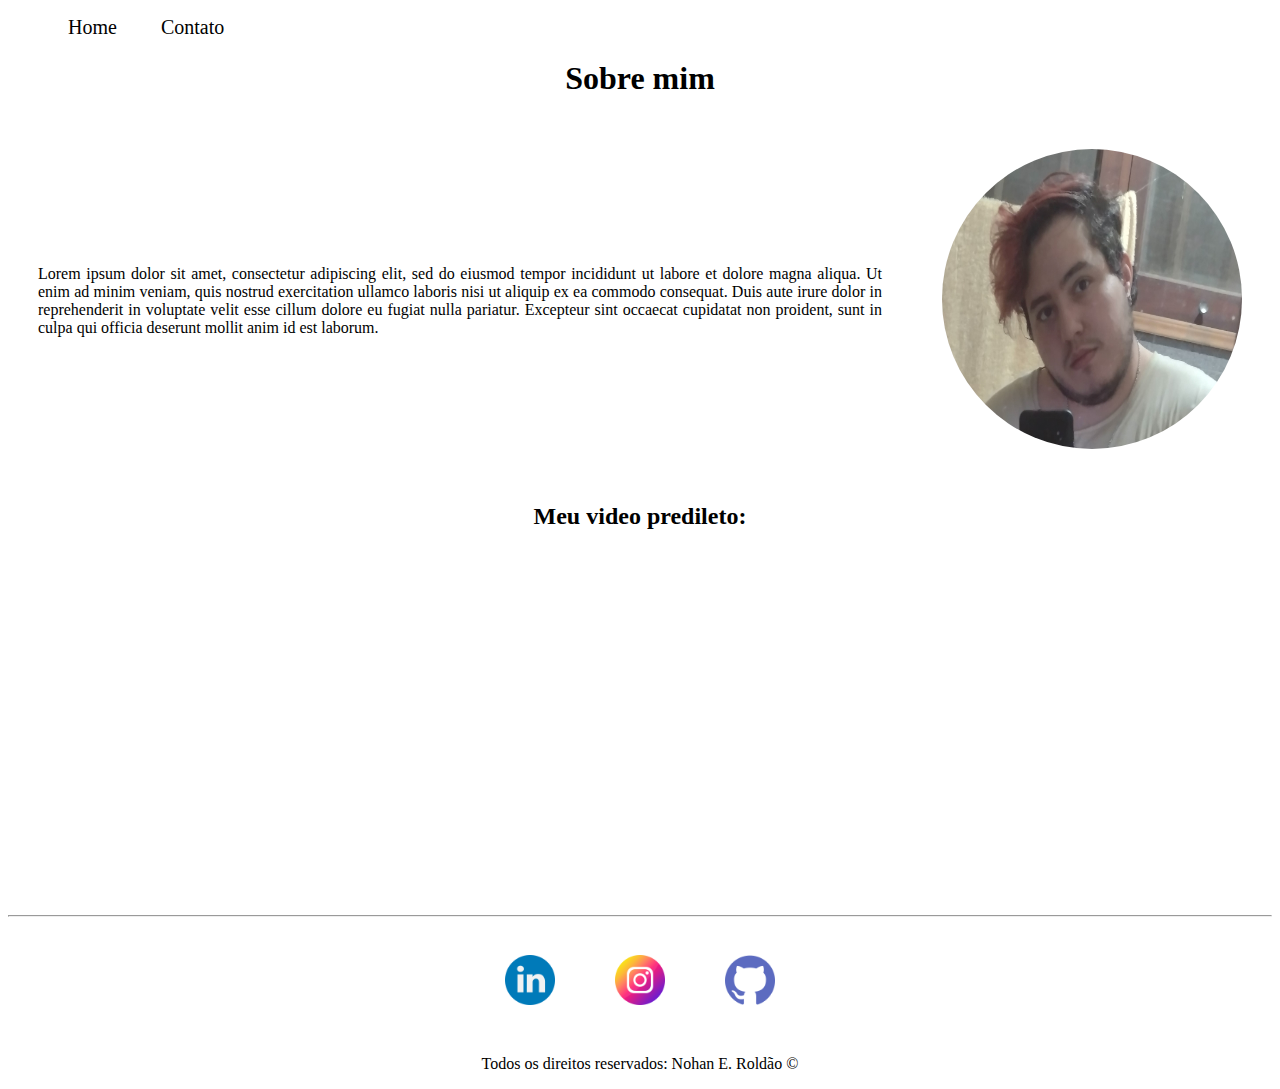
<file: index.html>
<!DOCTYPE html>
<html lang="pt-br">
<head>
    <meta charset="UTF-8">
    <meta name="viewport" content="width=device-width, initial-scale=1.0">
    <title>Meu Perfil</title>
    <link rel="stylesheet" href="assets/css/style.css">
</head>
<body>

    <!-- <ul> é uma lista desordenada, sem caracterie na frente (ol é uma lista ordenada ao qual aparece 1 - item da lista)-->
    <ul id="menu">
        <!-- <li> é o item de dentro da minha lista -->
        <!-- <a> é uma referencia de uma outra página, criando algo clicavel -->
        <li><a href="index.html">Home</a></li>
        <li><a href="contato.html">Contato</a></li>
    </ul>

    <!--A teg <h1> é usada para titulo e subtitulos, indo de h1 até h6 -->
    <h1 class="center">Sobre mim</h1>

    <div class="container">
        <!-- A teg <p> é para paragráfos -->
        <div class="p-30 justify"><p>Lorem ipsum dolor sit amet, consectetur adipiscing elit, sed do eiusmod tempor incididunt ut labore et dolore magna aliqua. Ut enim ad minim veniam, quis nostrud exercitation ullamco laboris nisi ut aliquip ex ea commodo consequat. Duis aute irure dolor in reprehenderit in voluptate velit esse cillum dolore eu fugiat nulla pariatur. Excepteur sint occaecat cupidatat non proident, sunt in culpa qui officia deserunt mollit anim id est laborum.</p></div>
        <!-- A tag <img> entra com uma imagem na minha página-->
        <div><img class="br-50 wh p-30" src="assets/img/foto_minha.jpg" alt="Foto do criador deste conteúdo."></div>
    </div>

    <h2 class="center">Meu video predileto:</h2>

    <!-- <iframe> entra com um video da internet na minha página -->
    <div class="container mb-50"><iframe width="560" height="315" src="https://www.youtube.com/embed/ev5YLg7AJqY" title="YouTube video player" frameborder="0" allow="accelerometer; autoplay; clipboard-write; encrypted-media; gyroscope; picture-in-picture; web-share" allowfullscreen></iframe></div>

    <hr>

    <footer>
        <div class="container">
            <a href="https://www.linkedin.com/in/nohan-esteves-roldao/" target="_blank"><img class="tm p-30" src="assets/img/linkedin.png" alt="Logo do linkedin"></a>
            <a href="https://www.instagram.com/n_roldao/" target="_blank"><img class="tm p-30" src="assets/img/instagram.png" alt="Logo do isntagram"></a>
            <a href="https://github.com/RoldaoN" target="_blank"><img class="tm p-30" src="assets/img/github.png" alt="Logo do github"></a>
        </div>
        <p class="center">Todos os direitos reservados: Nohan E. Roldão &copy;</p>
    </footer>
</body>
</html>
</file>
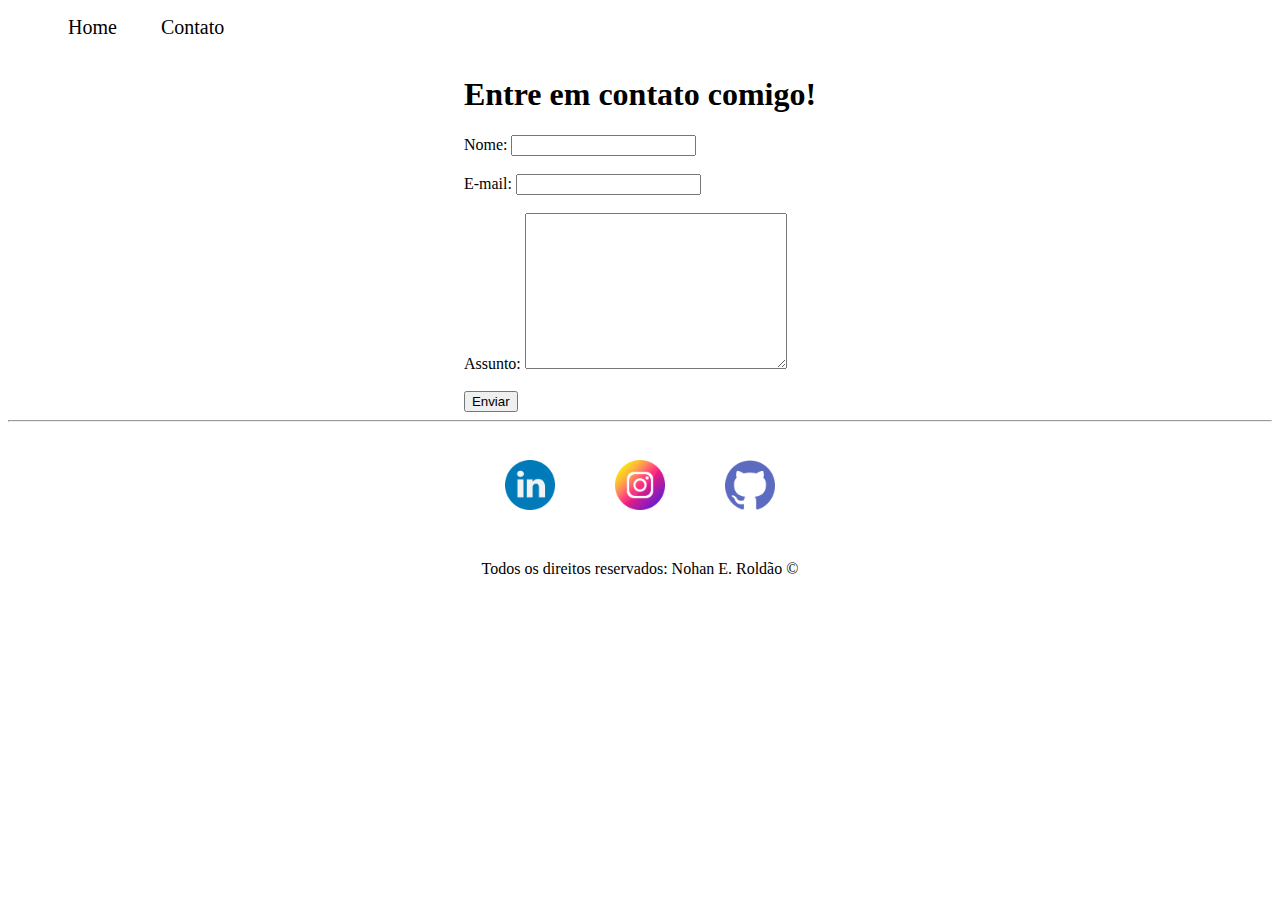
<file: contato.html>
<!DOCTYPE html>
<html lang="pt-br">
<head>
    <meta charset="UTF-8">
    <meta name="viewport" content="width=device-width, initial-scale=1.0">
    <title>Contato</title>
    <link rel="stylesheet" href="assets/css/style.css">
</head>
<body>
    <ul id="menu">
        <!-- <li> é o item de dentro da minha lista -->
        <!-- <a> é uma referencia de uma outra página, criando algo clicavel -->
        <li><a href="index.html">Home</a></li>
        <li><a href="contato.html">Contato</a></li>
    </ul>

    <div class="container">
        <div>
            <h1>Entre em contato comigo!</h1>
            <!-- <form> cria um espaço para se criar um formulério -->
            <form action="">
    
                <!-- <label> é uma escrita onde for é como se fosse o id dele -->
                <label for="nome">Nome:</label>
                <!-- <input> é para se criar um campo onde podemos escrever algo para ser enviado, contém o tipo dele -que pode variar- e tem o id que tem de ser igual ao "for" do label -->
                <input type="text" id="nome">
                <br>
                <br>
                <label for="email">E-mail:</label>
                <input type="email" id="email">
                <br>
                <br>
                <label for="assunto">Assunto:</label>
                <!-- <textarea> cria um campo maior para escrita, dento o nome e o id para referenciar junto ao label, mas também contém o "cols" (colunas) e "rows" (linhas) para saber o tamanho da caixa de texto -->
                <textarea name="assunto" id="assunto" cols="30" rows="10"></textarea>
                <br>
                <br>
                <!-- <buton> é um botão -->
                <button>Enviar</button>
            </form>
        </div>  
    </div>

    <hr>

    <footer>
        <div class="container">
            <a href="https://www.linkedin.com/in/nohan-esteves-roldao/" target="_blank"><img class="tm p-30" src="assets/img/linkedin.png" alt="Logo do linkedin"></a>
            <a href="https://www.instagram.com/n_roldao/" target="_blank"><img class="tm p-30" src="assets/img/instagram.png" alt="Logo do isntagram"></a>
            <a href="https://github.com/RoldaoN" target="_blank"><img class="tm p-30" src="assets/img/github.png" alt="Logo do github"></a>
        </div>
        <p class="center">Todos os direitos reservados: Nohan E. Roldão &copy;</p>
    </footer>
</body>
</html>
</file>
<file: assets/css/style.css>
/* Estilos da pagina index.html*/
.center{
    text-align: center;
}

.justify{
    text-align: justify;
}

.container{
    display: flex;
    flex-flow: row;
    justify-content: center;
    align-items: center;
}

#menu li{
    display: inline;
    padding: 20px;
}

#menu li a{
    text-decoration: none;
    color: black;
    font-size: 20px;
}

#menu li a:hover{
    color: purple;
}

.p-30{
    padding: 30px;
}

.br-50{
    border-radius: 50%;
}

.wh{
    width: 300px;
    height: 300px;
}

.tm{
    width: 50px;
    height: 50px;
}

.mb-50{
    margin-bottom: 50px;
}
</file>
